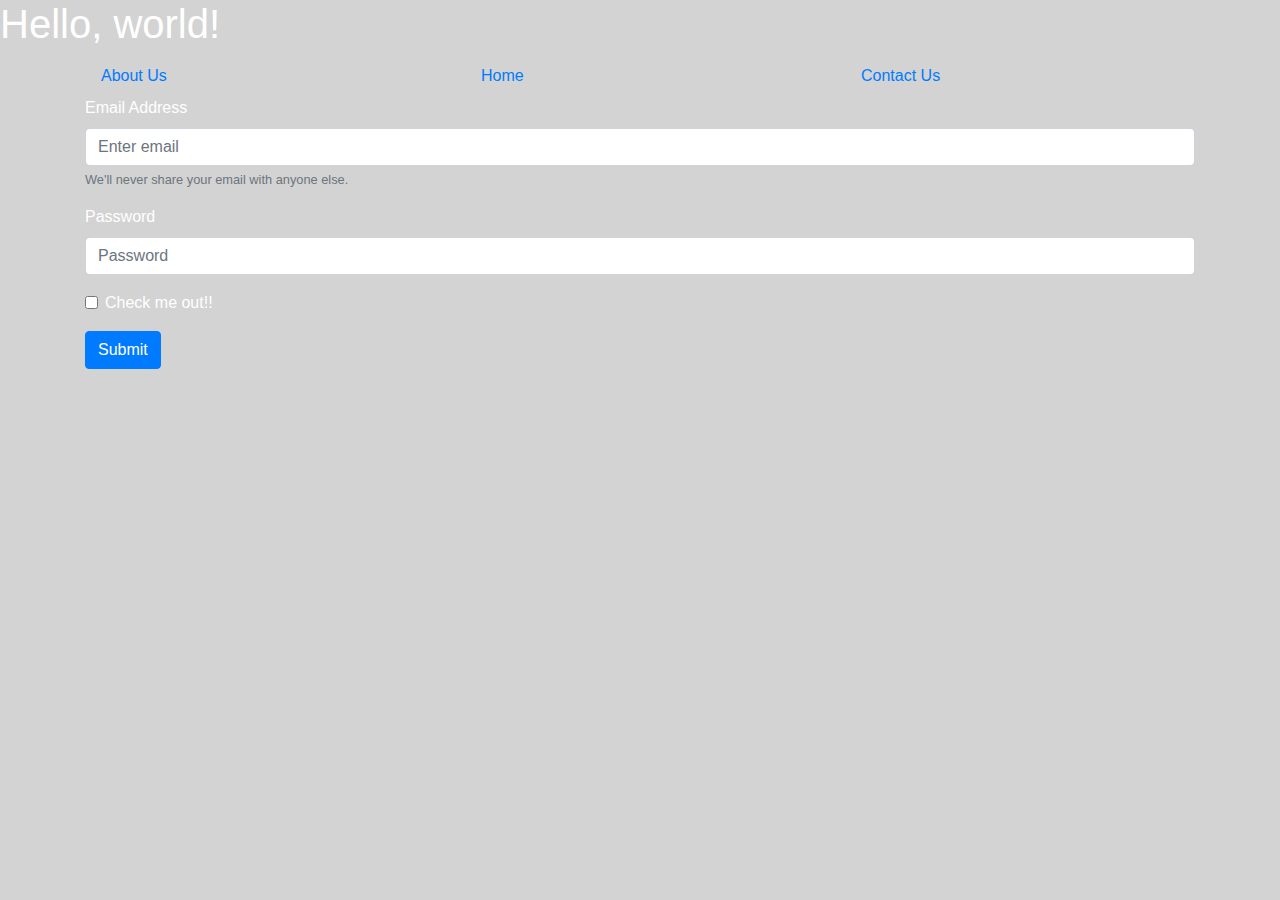
<file: index.html>
<!doctype html>
<html lang="en">
  <head>
    <!-- Required meta tags -->
    <meta charset="utf-8">
    <meta name="viewport" content="width=device-width, initial-scale=1, shrink-to-fit=no">

    <!-- Bootstrap CSS -->
    <link rel="stylesheet" href="https://stackpath.bootstrapcdn.com/bootstrap/4.3.1/css/bootstrap.min.css" integrity="sha384-ggOyR0iXCbMQv3Xipma34MD+dH/1fQ784/j6cY/iJTQUOhcWr7x9JvoRxT2MZw1T" crossorigin="anonymous">
    
    <title>Hello, world!</title>
    <link rel="stylesheet" type="text/css" href="../static/main.css">
  </head>
  <body>
    <h1>Hello, world!</h1>
    
    <!--nav-ba-->

<div class="container">
  <div class="row align-items-start">
    <div class="col">
       <a class="nav-link active" href="about.html">About Us</a>

    </div>
    <div class="col">
          <a class="nav-link" href="#">Home</a>

    </div>
    <div class="col">
    <a class="nav-link" href="#">Contact Us</a>
    </div>
  </div>

<form>
  <div class="form-group">
    <label for="exampleInputEmail1">Email Address</label>
    <input type="email" class="form-control" id="exampleInputEmail1" aria-describedby="emailHelp" placeholder="Enter email">
    <small id="emailHelp" class="form-text text-muted">We'll never share your email with anyone else.</small>
  </div>
  <div class="form-group">
    <label for="exampleInputPassword1">Password</label>
    <input type="password" class="form-control" id="exampleInputPassword1" placeholder="Password">
  </div>
  <div class="form-group form-check">
    <input type="checkbox" class="form-check-input" id="exampleCheck1">
    <label class="form-check-label" for="exampleCheck1">Check me out!!</label>
  </div>
  <button type="submit" class="btn btn-primary">Submit</button>
</form>

    
    <script src="https://code.jquery.com/jquery-3.3.1.slim.min.js" integrity="sha384-q8i/X+965DzO0rT7abK41JStQIAqVgRVzpbzo5smXKp4YfRvH+8abtTE1Pi6jizo" crossorigin="anonymous"></script>
<script src="https://cdnjs.cloudflare.com/ajax/libs/popper.js/1.14.7/umd/popper.min.js" integrity="sha384-UO2eT0CpHqdSJQ6hJty5KVphtPhzWj9WO1clHTMGa3JDZwrnQq4sF86dIHNDz0W1" crossorigin="anonymous"></script>
<script src="https://stackpath.bootstrapcdn.com/bootstrap/4.3.1/js/bootstrap.min.js" integrity="sha384-JjSmVgyd0p3pXB1rRibZUAYoIIy6OrQ6VrjIEaFf/nJGzIxFDsf4x0xIM+B07jRM" crossorigin="anonymous"></script>
</body>
</html>
</file>
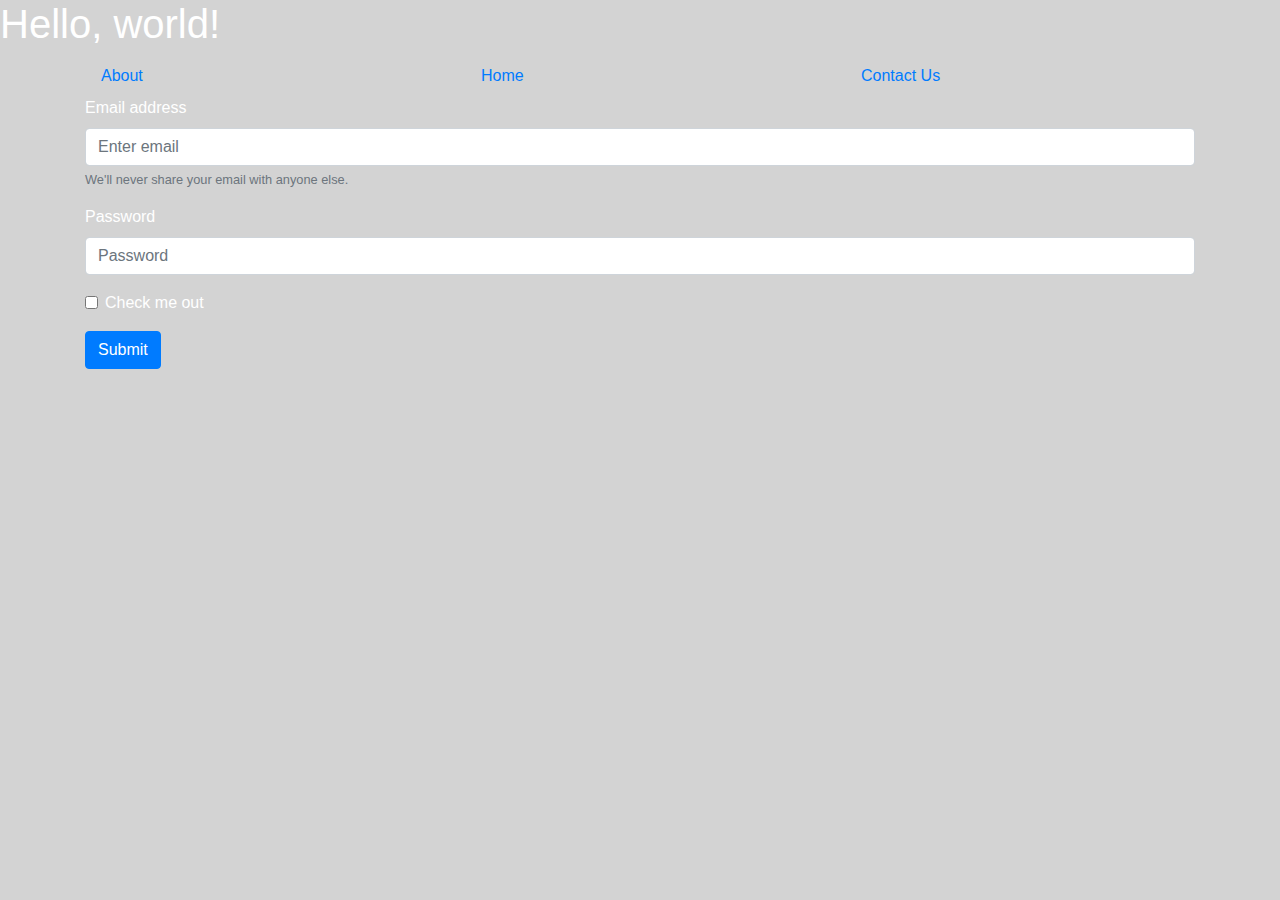
<file: templates/index.html>
<!doctype html>
<html lang="en">
  <head>
    <!-- Required meta tags -->
    <meta charset="utf-8">
    <meta name="viewport" content="width=device-width, initial-scale=1, shrink-to-fit=no">

    <!-- Bootstrap CSS -->
    <link rel="stylesheet" href="https://stackpath.bootstrapcdn.com/bootstrap/4.3.1/css/bootstrap.min.css" integrity="sha384-ggOyR0iXCbMQv3Xipma34MD+dH/1fQ784/j6cY/iJTQUOhcWr7x9JvoRxT2MZw1T" crossorigin="anonymous">
    
    <title>Hello, world!</title>
    <link rel="stylesheet" type="text/css" href="../static/main.css">
  </head>
  <body>
    <h1>Hello, world!</h1>
    
    <!--nav-ba-->

<div class="container">
  <div class="row align-items-start">
    <div class="col">
       <a class="nav-link active" href="about.html">About</a>

    </div>
    <div class="col">
          <a class="nav-link" href="#">Home</a>

    </div>
    <div class="col">
    <a class="nav-link" href="#">Contact Us</a>
    </div>
  </div>

<form>
  <div class="form-group">
    <label for="exampleInputEmail1">Email address</label>
    <input type="email" class="form-control" id="exampleInputEmail1" aria-describedby="emailHelp" placeholder="Enter email">
    <small id="emailHelp" class="form-text text-muted">We'll never share your email with anyone else.</small>
  </div>
  <div class="form-group">
    <label for="exampleInputPassword1">Password</label>
    <input type="password" class="form-control" id="exampleInputPassword1" placeholder="Password">
  </div>
  <div class="form-group form-check">
    <input type="checkbox" class="form-check-input" id="exampleCheck1">
    <label class="form-check-label" for="exampleCheck1">Check me out</label>
  </div>
  <button type="submit" class="btn btn-primary">Submit</button>
</form>

    
    <script src="https://code.jquery.com/jquery-3.3.1.slim.min.js" integrity="sha384-q8i/X+965DzO0rT7abK41JStQIAqVgRVzpbzo5smXKp4YfRvH+8abtTE1Pi6jizo" crossorigin="anonymous"></script>
<script src="https://cdnjs.cloudflare.com/ajax/libs/popper.js/1.14.7/umd/popper.min.js" integrity="sha384-UO2eT0CpHqdSJQ6hJty5KVphtPhzWj9WO1clHTMGa3JDZwrnQq4sF86dIHNDz0W1" crossorigin="anonymous"></script>
<script src="https://stackpath.bootstrapcdn.com/bootstrap/4.3.1/js/bootstrap.min.js" integrity="sha384-JjSmVgyd0p3pXB1rRibZUAYoIIy6OrQ6VrjIEaFf/nJGzIxFDsf4x0xIM+B07jRM" crossorigin="anonymous"></script>
</body>
</html>
</file>
<file: static/main.css>
body{
	color:white;
	background-color:lightgray;
}

.nav ul{
	
	background-color:white;
}
.nav ul li{
	display:inline-block;
	list-style:none;
	margin-left:80%;
	
}
</file>
